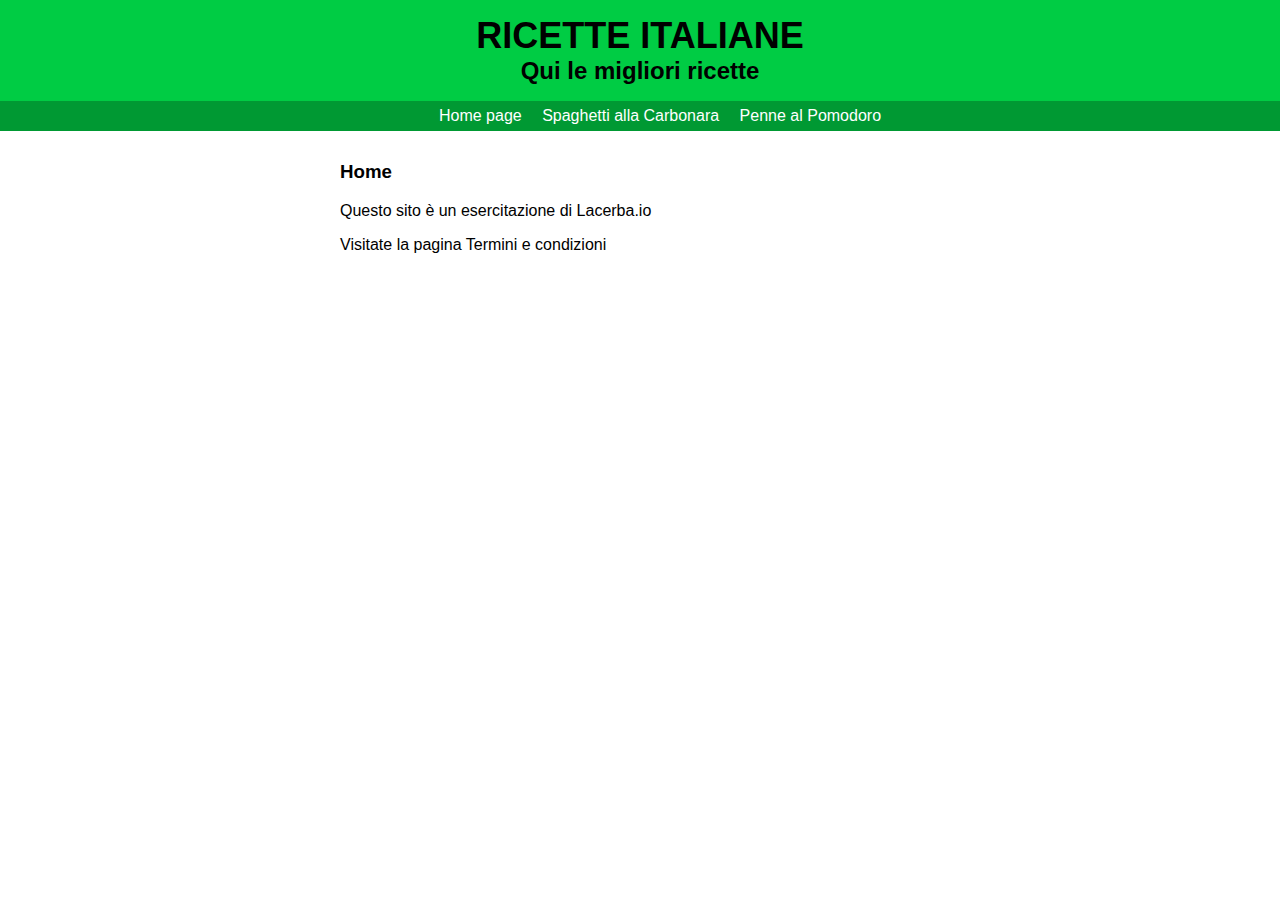
<file: index.html>
<!DOCTYPE html>
<html>
	<head>
		<meta charset="UTF-8">
		<title>Ricette Italiane</title>
		<link rel="stylesheet" type="text/css" href="style/main.css">	
	</head>
	<body>
	  <div id="header">
	  	<a href="index.html" id="head">
		<h1>Ricette Italiane</h1>
		<h2> Qui le migliori ricette</h2>
	</a>
		<ul id="nav">
			<li><a href="index.html">Home page</a></li>
			<li><a href="carbonara.html">Spaghetti alla Carbonara</a></li>
			<li><a href="pomodoro.html">Penne al Pomodoro</a></li>
		</ul>
	  </div>
	  <div id="content">	
		<h3>Home</h3>
		<p>Questo sito è un esercitazione di Lacerba.io</p>
		<p>Visitate la pagina <a href="term.html">Termini e condizioni</a></p>
	  </div>
	</body>
</html>
</file>
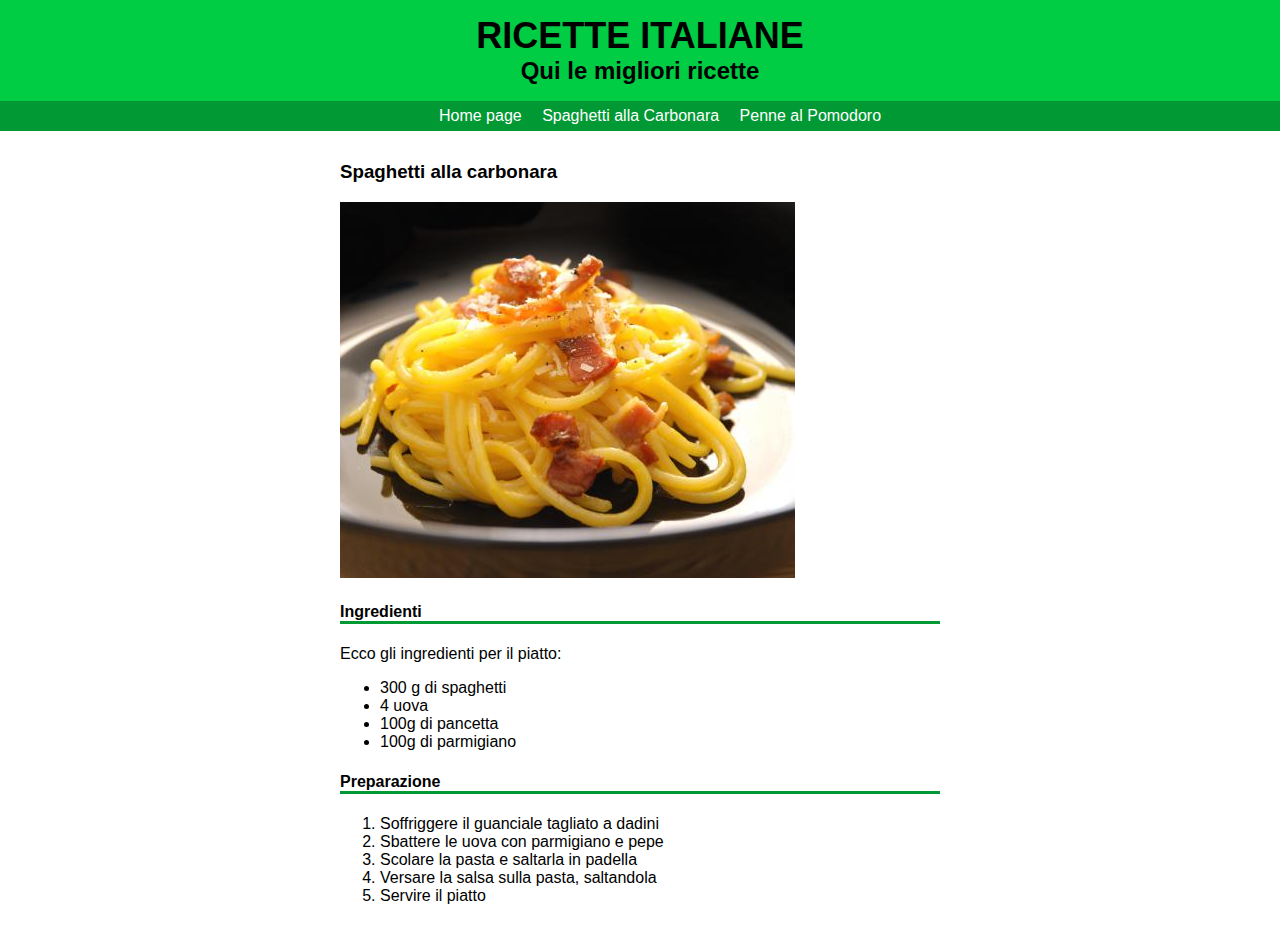
<file: carbonara.html>
<!DOCTYPE html>
<html>
	<head>
		<meta charset="UTF-8">
		<title>Ricette Italiane</title>
		<link rel="stylesheet" type="text/css" href="style/main.css">
	</head>
	<body>
	  <div id="header">
	  	<a href="index.html" id="head">
		<h1>Ricette Italiane</h1>
		<h2> Qui le migliori ricette</h2>
	</a>
		<ul id="nav">
			<li><a href="index.html">Home page</a></li>
			<li><a href="carbonara.html">Spaghetti alla Carbonara</a></li>
			<li><a href="pomodoro.html">Penne al Pomodoro</a></li>
		</ul>
	  </div>
	  <div id="content">	
		<h3> Spaghetti alla carbonara</h3>
		<img src="immagini/carbonara.jpg" alt="Spaghetti alla carbonara">
		<h4>Ingredienti</h4>
		<p>Ecco gli ingredienti per il piatto:</p>
		<ul>
			<li>300 g di spaghetti</li>
			<li>4 uova</li>
			<li>100g di pancetta</li>
			<li>100g di parmigiano</li>
		</ul>
		<h4>Preparazione</h4>
		<ol>
			<li>Soffriggere il guanciale tagliato a dadini</li>
			<li>Sbattere le uova con parmigiano e pepe</li>
			<li>Scolare la pasta e saltarla in padella</li>
			<li>Versare la salsa sulla pasta, saltandola</li>
			<li>Servire il piatto</li>
		</ol>
	  </div>
	</body>
</html>
</file>
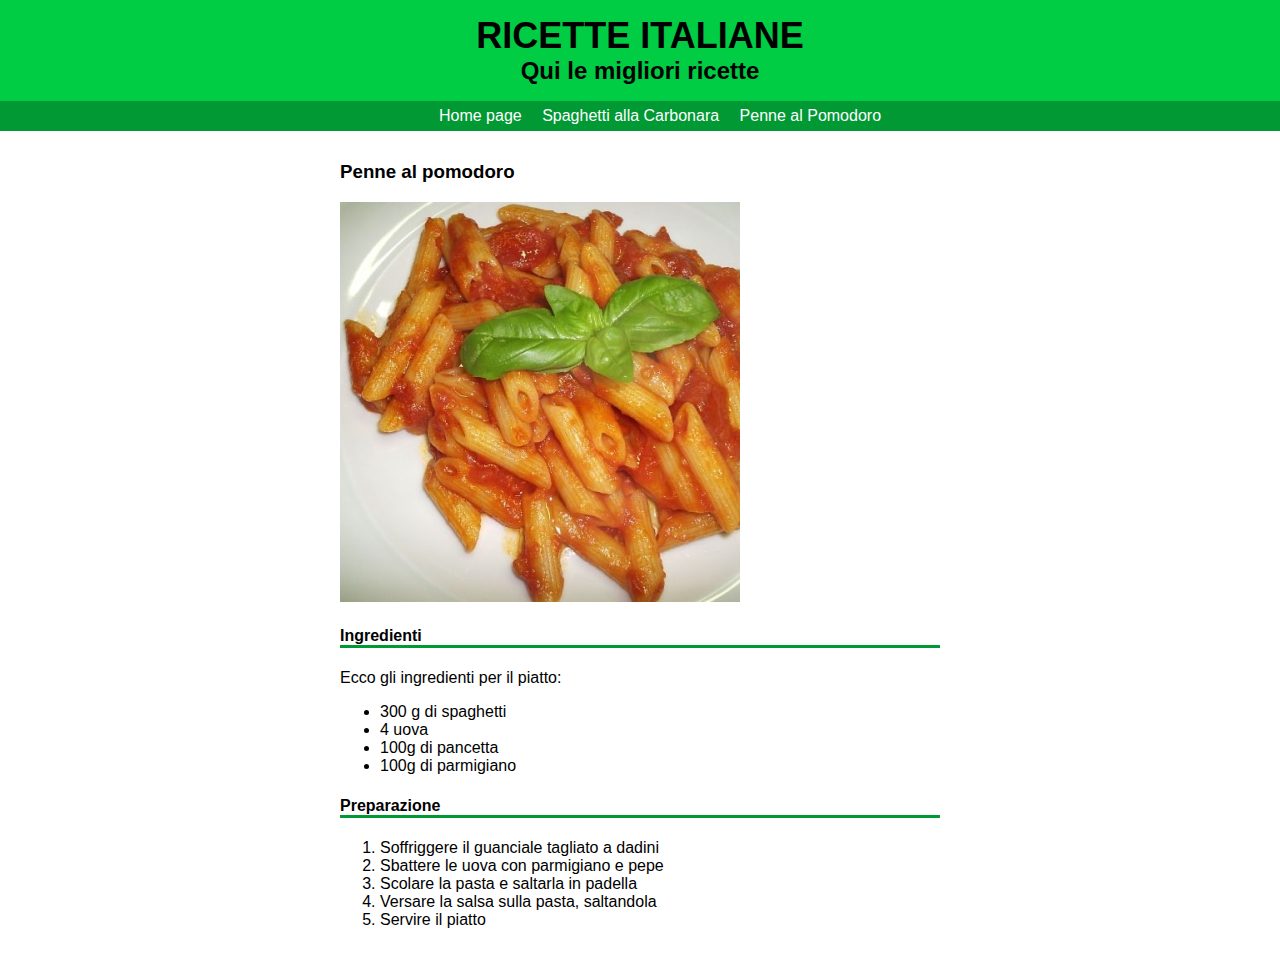
<file: pomodoro.html>
<!DOCTYPE html>
<html>
	<head>
		<meta charset="UTF-8">
		<title>Ricette Italiane</title>
		<link rel="stylesheet" type="text/css" href="style/main.css">
	</head>
	<body>
	  <div id="header">
	  	<a href="index.html" id="head">
		<h1>Ricette Italiane</h1>
		<h2> Qui le migliori ricette</h2>
	</a>
		<ul id="nav">
			<li><a href="index.html">Home page</a></li>
			<li><a href="carbonara.html">Spaghetti alla Carbonara</a></li>
			<li><a href="pomodoro.html">Penne al Pomodoro</a></li>
		</ul>
	  </div>
	  <div id="content">	
		<h3>Penne al pomodoro</h3>
		<img src="immagini/pomodoro.jpg" alt="Penne al pomodoro">
		<h4>Ingredienti</h4>
		<p>Ecco gli ingredienti per il piatto:</p>
		<ul>
			<li>300 g di spaghetti</li>
			<li>4 uova</li>
			<li>100g di pancetta</li>
			<li>100g di parmigiano</li>
		</ul>
		<h4>Preparazione</h4>
		<ol>
			<li>Soffriggere il guanciale tagliato a dadini</li>
			<li>Sbattere le uova con parmigiano e pepe</li>
			<li>Scolare la pasta e saltarla in padella</li>
			<li>Versare la salsa sulla pasta, saltandola</li>
			<li>Servire il piatto</li>
		</ol>
	  </div>
	</body>
</html>
</file>
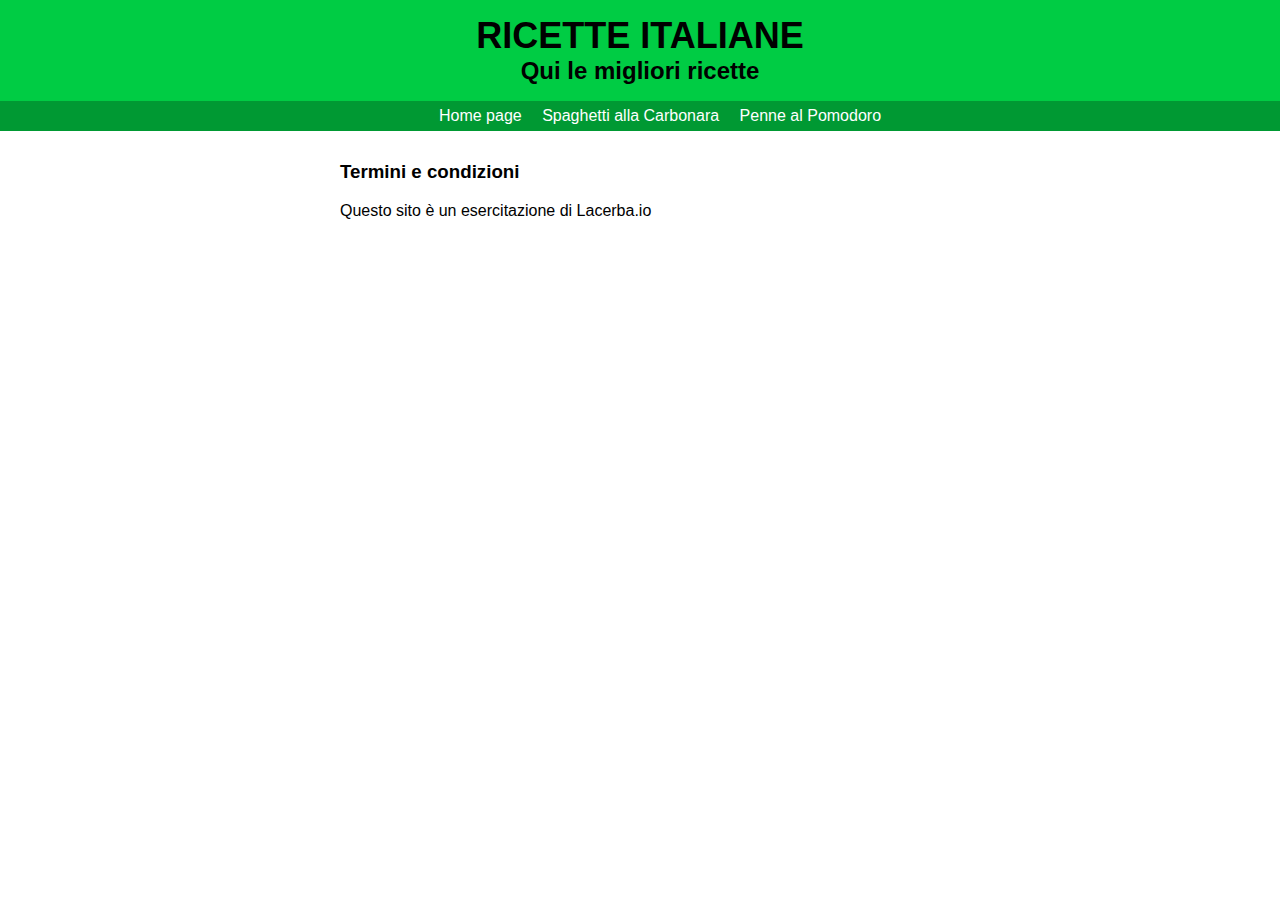
<file: term.html>
<!DOCTYPE html>
<html>
	<head>
		<meta charset="UTF-8">
		<title>Ricette Italiane</title>
		<link rel="stylesheet" type="text/css" href="style/main.css">
	</head>
	<body>
	  <div id="header">
	  	<a href="index.html" id="head">
		<h1>Ricette Italiane</h1>
		<h2> Qui le migliori ricette</h2>
	</a>
		<ul id="nav">
			<li><a href="index.html">Home page</a></li>
			<li><a href="carbonara.html">Spaghetti alla Carbonara</a></li>
			<li><a href="pomodoro.html">Penne al Pomodoro</a></li>
		</ul>
	  </div>
	  <div id="content">	
		<h3>Termini e condizioni</h3>
		<p>Questo sito è un esercitazione di Lacerba.io</p>
	  </div>
	</body>
</html>
</file>
<file: style/main.css>
body {
	font-family: Corbel, Arial, sans-serif;
	margin: 0;
}

a{
	color: #000000;
	text-decoration: none;
}

/*********HEADER***********/

#header
{
	background-color: #00cc44;
}

h1 {
	font-size: 36px;
	text-align: center;
	margin: 0;
	padding: 15px 0 0 0;
	text-transform: uppercase;
}

h2 {
	text-align: center;
	margin: 0;
}

#nav{
	background-color: #009933;
	text-align: center;
	list-style-type: none;
}
#nav li{
	display: inline-block;
	padding: 6px 8px 6px 8px;
}
#nav li a{
	color: #ffffff;
}

#nav li:hover {
	background-color: #ff0000;
}
/**********CONTENT************/

#content{
	width: 600px;
	margin: 30px auto;
}
#content h4{
	border-bottom: #009933 solid 3px;
}
</file>
